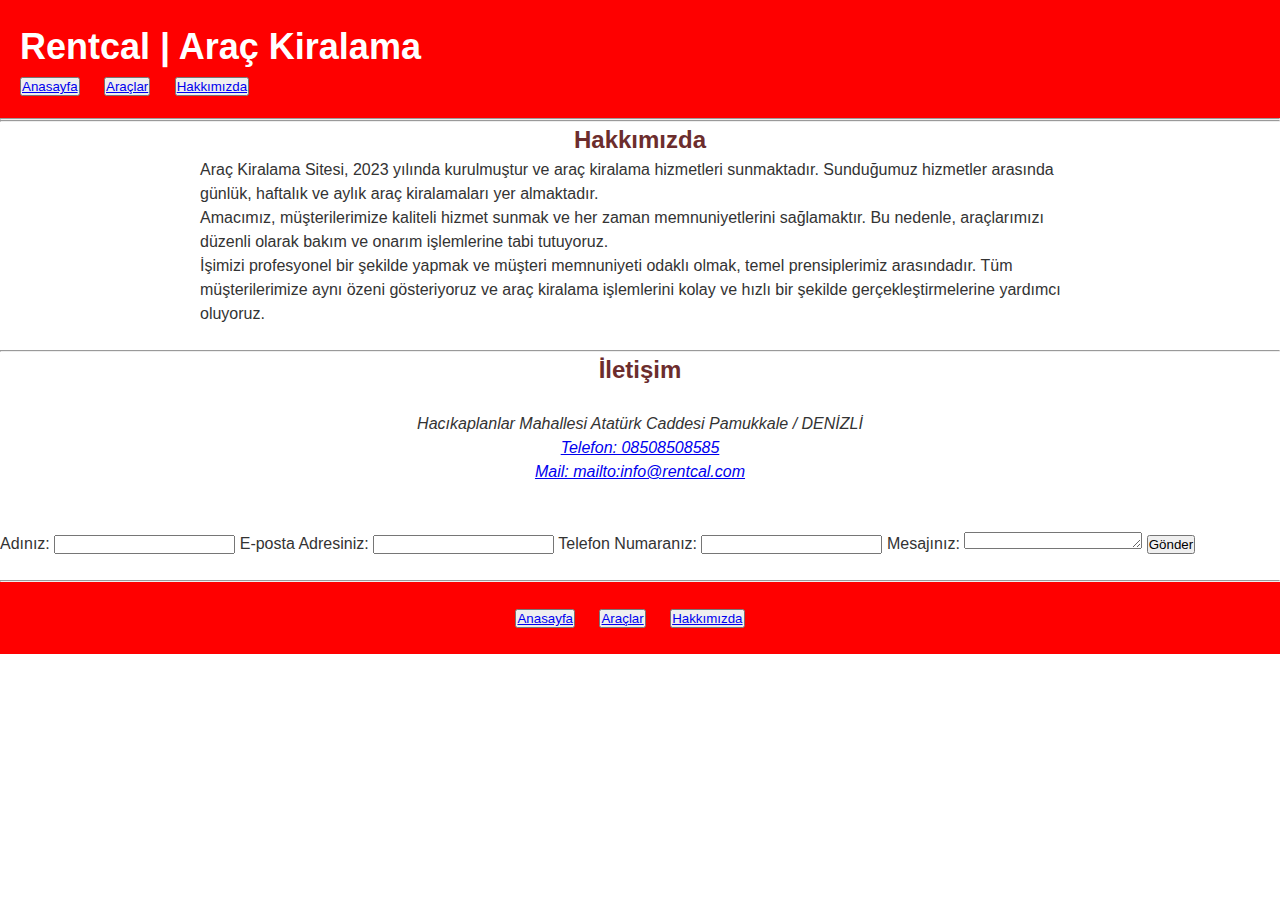
<file: hakkimizda.html>
<!DOCTYPE html>
<html lang="tr">

<head>
    <meta charset="UTF-8">
    <meta http-equiv="X-UA-Compatible" content="IE=edge">
    <meta name="viewport" content="width=device-width, initial-scale=1.0">
    <title>Rentcal | Hakkımızda</title>
    <link rel="stylesheet" href="style.css">
</head>

<body>
    <header>
        <h1>Rentcal | Araç Kiralama</h1>
        <nav>
            <ul>
                <li><button><a href="index.html">Anasayfa</a></button></li>
                <li><button><a href="araclar.html">Araçlar</a></button></li>
                <li><button><a href="hakkimizda.html">Hakkımızda</a></button></li>
            </ul>
        </nav>
    </header>
    <hr>
    <hr>
    <section style="text-align:center ;">
        <h2>Hakkımızda</h2>
    </section>
    <div class="div">
        <p>Araç Kiralama Sitesi, 2023 yılında kurulmuştur ve araç kiralama hizmetleri sunmaktadır. Sunduğumuz hizmetler
            arasında günlük, haftalık ve aylık araç kiralamaları yer almaktadır.</p>

        <p>Amacımız, müşterilerimize kaliteli hizmet sunmak ve her zaman memnuniyetlerini sağlamaktır. Bu nedenle,
            araçlarımızı düzenli olarak bakım ve onarım işlemlerine tabi tutuyoruz.</p>

        <p>İşimizi profesyonel bir şekilde yapmak ve müşteri memnuniyeti odaklı olmak, temel prensiplerimiz arasındadır.
            Tüm müşterilerimize aynı özeni gösteriyoruz ve araç kiralama işlemlerini kolay ve hızlı bir şekilde
            gerçekleştirmelerine yardımcı oluyoruz.</p>
    </div>
<br>
    <hr>
<h2 style="text-align: center;">İletişim</h2>
<br>
<div class="div">
    <address style="text-align: center;">
        Hacıkaplanlar Mahallesi Atatürk Caddesi Pamukkale / DENİZLİ
        <p><a href="tel:08508508585">Telefon: 08508508585</a></p>
        <p></p><a href="mailto:info@rentcal.com">Mail: mailto:info@rentcal.com</a></p>
    </address>
</div>
<br>
<br>
    <form action="submit-form.php" method="post">
        <label for="name">Adınız:</label>
        <input type="text" id="name" name="name" required>

        <label for="email">E-posta Adresiniz:</label>
        <input type="email" id="email" name="email" required>

        <label for="phone">Telefon Numaranız:</label>
        <input type="tel" id="phone" name="phone" required>

        <label for="message">Mesajınız:</label>
        <textarea id="message" name="message" rows="1" required></textarea>
        <button type="submit">Gönder</button>
    </form>

</body>
<br>
<hr>
<footer style="text-align: center; background-color: red;">
    <br>
    <nav>
        <ul>
            <li><button><a href="index.html">Anasayfa</a></button></li>
            <li><button><a href="araclar.html">Araçlar</a></button></li>
            <li><button><a href="hakkimizda.html">Hakkımızda</a></button></li>
        </ul>
    </nav>
    <br>
</footer>
</file>
<file: style.css>
/* Reset CSS */
* {
	margin: 0;
	padding: 0;
	box-sizing: border-box;
}

/* Genel Stiller */
body {
	font-family: Arial, sans-serif;
	font-size: 16px;
	line-height: 1.5;
	color: #333;
}

header {
	background-color: #fe0000;
	color: #fff;
	padding: 20px;
}

h1 {
	font-size: 36px;
	margin: 0;
    color: (white);
}

h2 {
	margin: 0;
    color: rgb(108, 45, 45);
}

h3 {
	margin: 0;
    color: rgb(11, 64, 104);
}

nav ul {
	list-style: none;
	margin: 0;
	padding: 0;
}

nav li {
	display: inline-block;
	margin-right: 20px;
}

.flex-container {
	display: flex;
	background-color: rgb(220, 220, 213);
  }

  .flex-container > div {
  background-color: #f1f1f1;
  margin: 15px;
  margin-top: auto;
  padding: 30px;
  font-size: 30px;
}

.flex-container > div > ul {
	/* margin: 15px; */
	margin-left: 350px;
	font-size: 30px;
  }

.img {
	margin-left: 100px;
	max-height: 300px;
  }

  .div {
	display: flexbox;
	margin-left: 200px;
	margin-right: 200px;
  }
</file>
